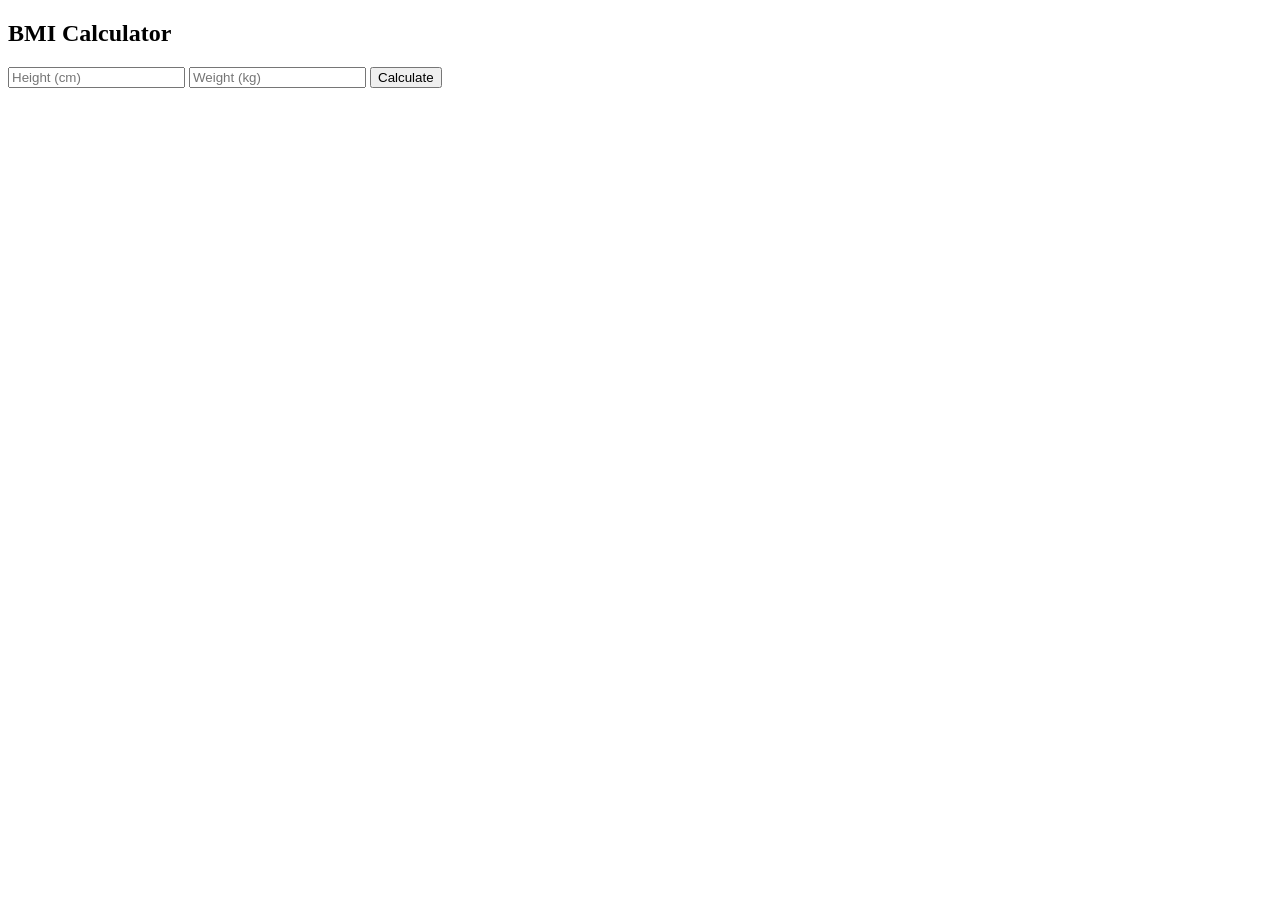
<file: 07_projects/BMICalculator/index.html>
<!DOCTYPE html>
<html lang="en">
<head>
    <meta charset="UTF-8">
    <meta name="viewport" content="width=device-width, initial-scale=1.0">
    <title>BMI Calculator</title>
    <link rel="stylesheet" href="style.css">
</head>
<body>

    <div class="box">
        <h2>BMI Calculator</h2>

        <input id="height" type="number" placeholder="Height (cm)">
        <input id="weight" type="number" placeholder="Weight (kg)">

        <button onclick="calcBMI()">Calculate</button>

        <p id="result"></p>
    </div>

    <script src="script.js"></script>
</body>
</html>
</file>
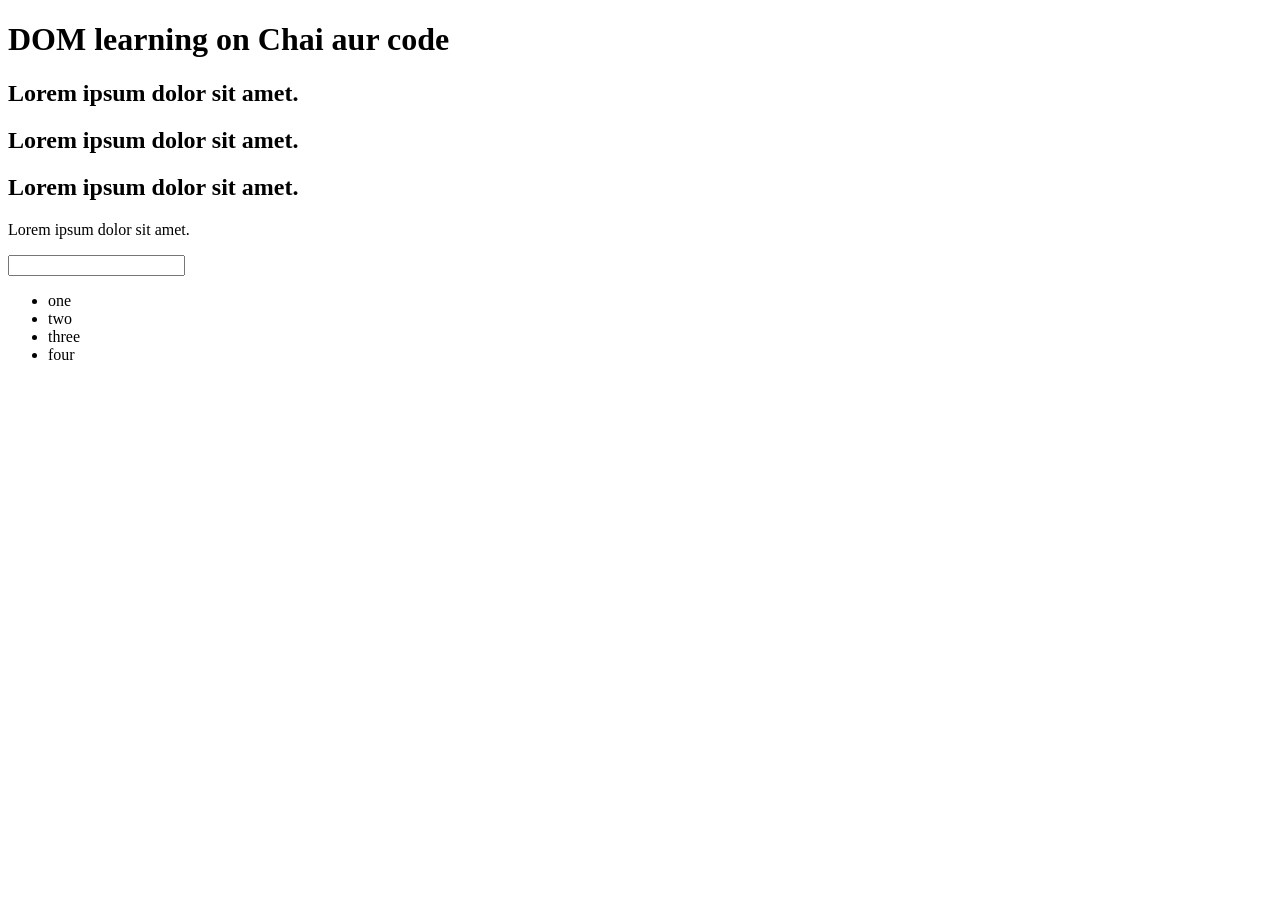
<file: 06_dom/one.html>
<!DOCTYPE html>
<html lang="en">
<head>
    <meta charset="UTF-8">
  
    <title>DOM learning</title>
    <style>
        .bg-blac{
            background-color :#212121 ;
            color: #fff;
        }
    </style>
</head>
<body  class="bg-black">
   <div>
   <h1 id="title" class="heading">DOM learning on Chai aur code <span style="display: none;">test text</span></h1>
   <h2>Lorem ipsum dolor sit amet.</h2>
   <h2>Lorem ipsum dolor sit amet.</h2>
   <h2>Lorem ipsum dolor sit amet.</h2>
   <p>Lorem ipsum dolor sit amet.</p> 
<input type="password" name=""id="">

<ul>
    <li class="list-item">one</li>
    <li class="list-item">two</li>
    <li class="list-item">three</li>
    <li class="list-item">four</li>
</ul>
   </div> 
</body>
</html>
</file>
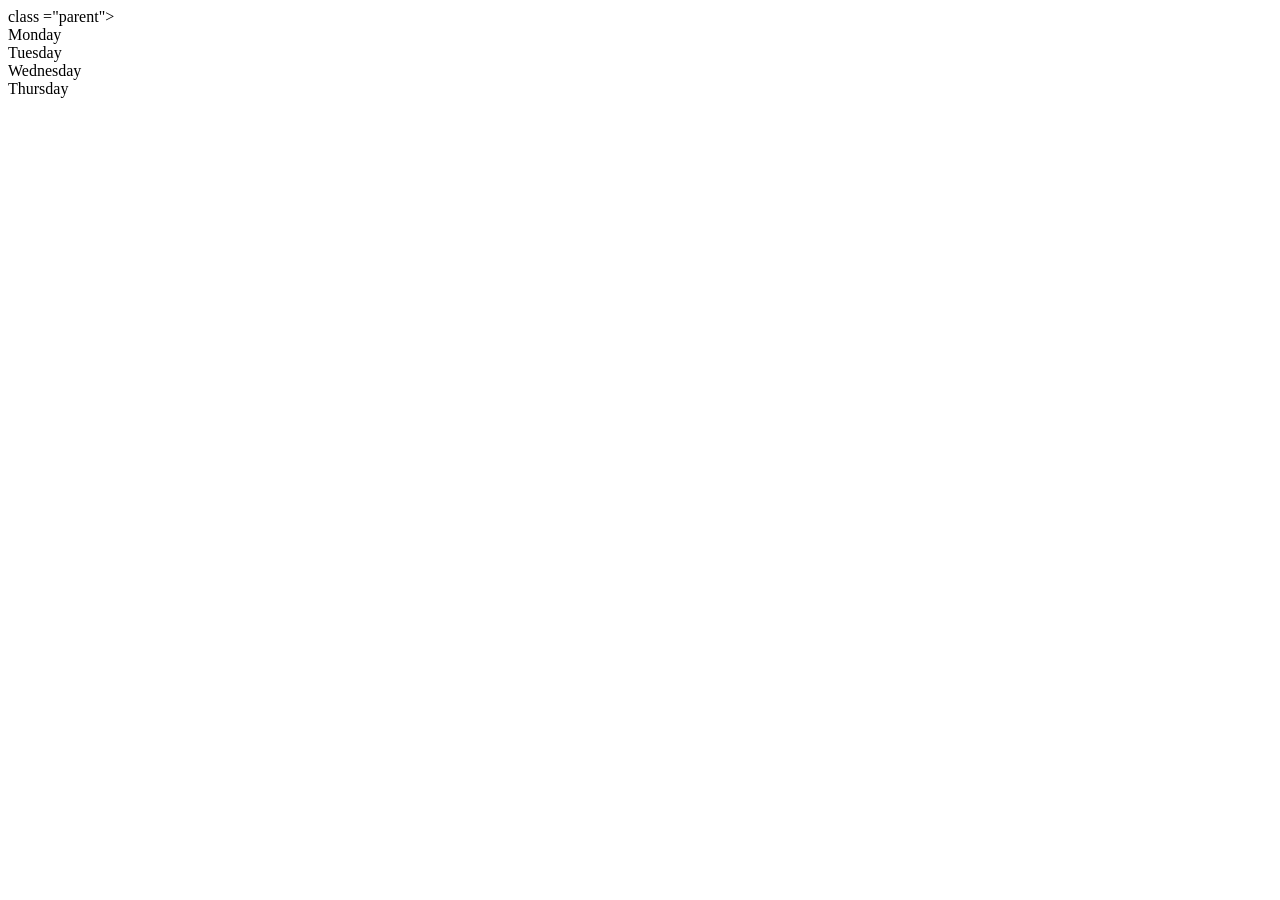
<file: 06_dom/two.html>
<!DOCTYPE html>
<html lang="en">
<head>
    <meta charset="UTF-8">

    <meta name="viewport" content="width=device-width, initial-scale=1.0">
    <title>DOM | Chai aur Code</title>
</head>
<body <style="background-color: #212121; color: #fff;">
    <div> class ="parent">
        <div class="day">Monday</div>
        <div class="day">Tuesday</div>
        <div class="day">Wednesday</div>
        <div class="day">Thursday</div>
    </div>
</body>
<script>
    const parent = document.querySelector('.parent')
    // console.log(parent);
    // console.log(parent.children);
    // console.log(parent.children[1].innerHTML);

    // for (let i = 0; i < parent.children.length; i++) {
    //      console.log(parent.children[i].innerHTML);   
        
    // }
    parent.children[1].style.color ="orange"
    // console.log(parent.firstElementChild);
    // console.log(parent.lastElementChild);

     const dayOne = document.querySelector('.day')
    //  console.log(dayOne);
    //  console.log(dayOne.parenElement);
    //  console.log(dayOne.nextElementibling);

     console.log("NODES:", parent.childNodes);
 </script>
</html>
</file>
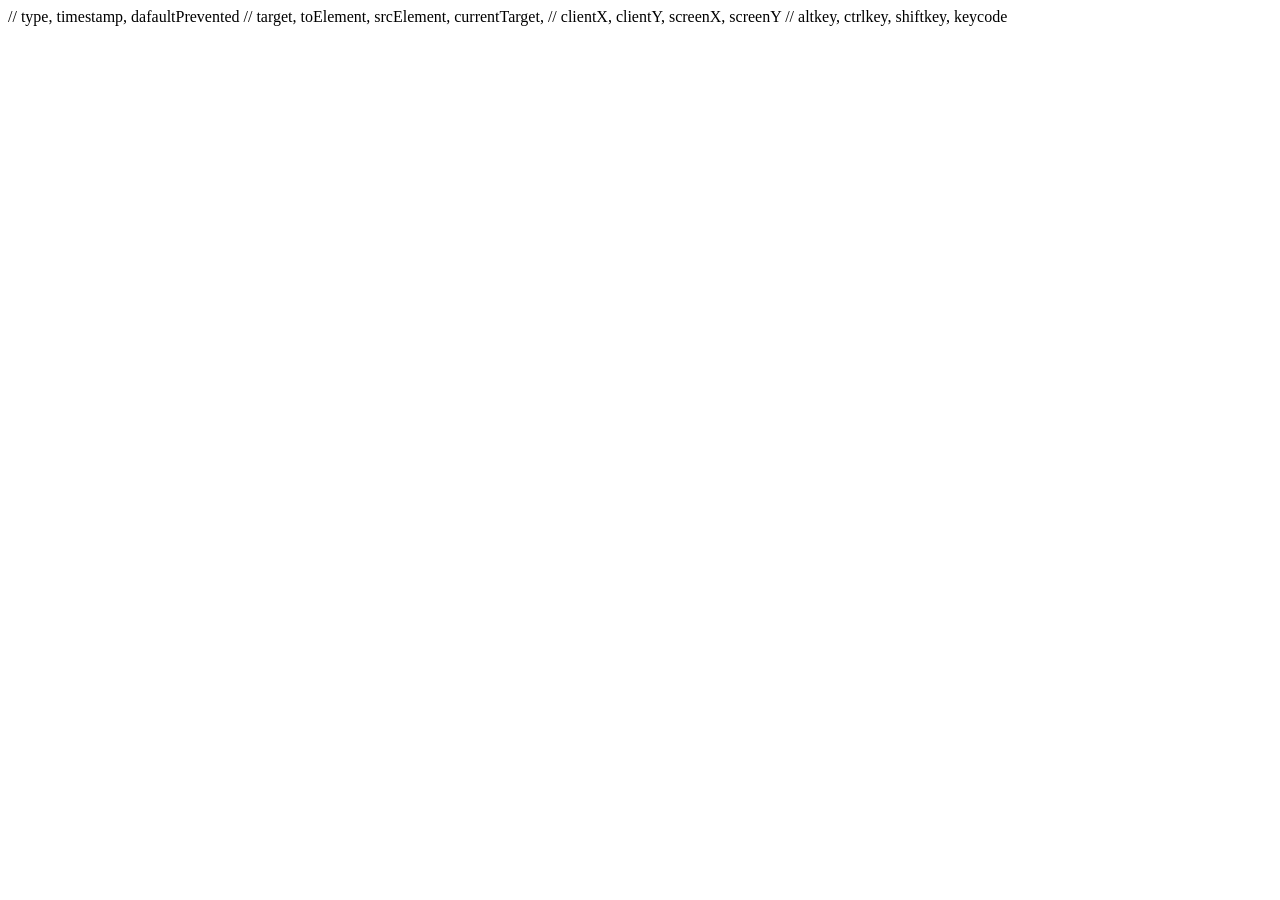
<file: 08_events/one.html>
<!DOCTYPE html>
<html lang="en">
<head>
    <meta charset="UTF-8">
    <meta name="viewport" content="width=device-width, initial-scale=1.0">
    <title>Html Events</title>
</head>
<body>
    
</body>
</html>

// type, timestamp, dafaultPrevented
// target, toElement, srcElement, currentTarget,
// clientX, clientY, screenX, screenY
// altkey, ctrlkey, shiftkey, keycode
</file>
<file: 07_projects/BMICalculator/style.css>
/* body {
    background: #f4f4f4;
    font-family: Arial, sans-serif;
    display: flex;
    justify-content: center;
    align-items: center;
    height: 100vh;
}

.box {
    background: white;
    padding: 20px;
    width: 280px;
    border-radius: 10px;
    box-shadow: 0 0 15px rgba(0,0,0,0.2);
    text-align: center;
}

input {
    width: 90%;
    padding: 10px;
    margin-top: 12px;
    font-size: 16px;
    border-radius: 6px;
    border: 1px solid #ccc;
}
input::-webkit-inner-spin-button,
input::-webkit-outer-spin-button {
    -webkit-appearance: none;
    margin: 0;
}
input[type=number] {
    -moz-appearance: textfield;
}

button {
    margin-top: 15px;
    padding: 10px 20px;
    width: 95%;
    font-size: 17px;
    border: none;
    background: #007bff;
    color: white;
    border-radius: 6px;
    cursor: pointer;
}

button:hover {
    background: #005ec4;
}

#result {
    margin-top: 15px;
    font-size: 18px;
    font-weight: bold;
} */
</file>
